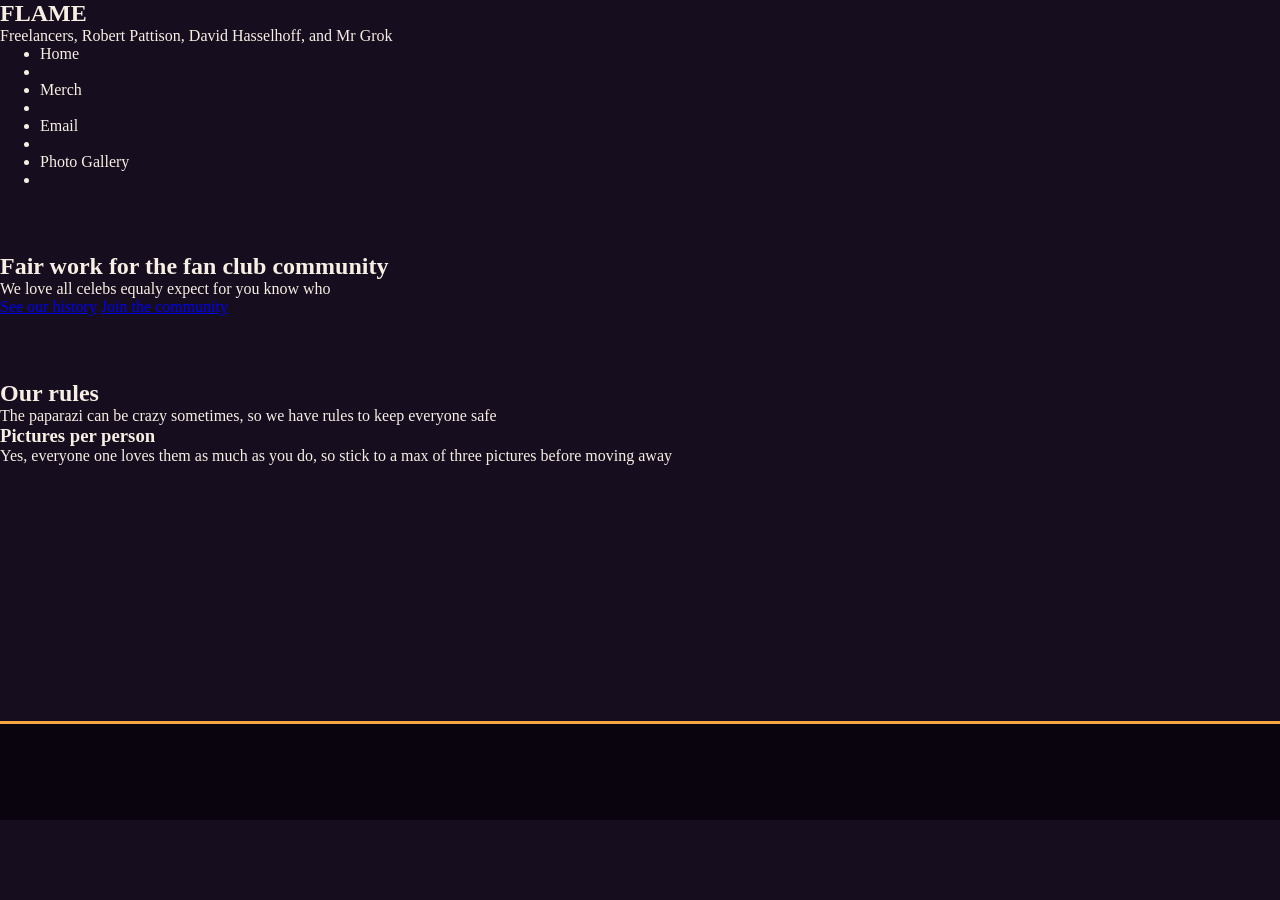
<file: 05_the_flame_campaign/index.html>
<!DOCTYPE html>
<html lang="en">
<head>
    <meta charset="UTF-8">
    <meta name="viewport" content="width=device-width, initial-scale=1.0">
    <link rel="stylesheet" href="styles.css">
    <title>Document</title>
</head>
<body>
    <nav> 
        <div>
                <h2>FLAME</h2>
                <p>Freelancers, Robert Pattison, David Hasselhoff, and Mr Grok</p>
        </div>
        <div>
            <ul>
                <li><a ...> Home</a><li>
                <li><a ...> Merch</a><li>
                <li><a ...> Email</a><li>
                <li><a ...> Photo Gallery</a><li>
            </ul>
        </div> 
    </nav>
    <section> 
        <!-- Hero section -->
         <div> 
            <div> 
                <h1>Fair work for the fan club community</h1>
                <p>We love all celebs equaly expect for you know who</p>
                <div>
                    <a href="#JFK">See our history</a>
                    <a href="#Robert">Join the community</a>
                </div>
            </div>
         </div>
    </section>
    <div> 
        <div>
            <div>
                <h2>Our rules</h2>
                <p>The paparazi can be crazy sometimes, so we have rules to keep everyone safe</p>
            </div>
        </div>
    </div>
    <div>
        <div>
            <img></img>
        </div>
        <div>
            <h3>Pictures per person</h3>
            <p>Yes, everyone one loves them as much as you do, so stick to a max of three pictures before moving away</p>
        </div>
    </div>
    <section>
    </section>
    <section>
    </section>
    <footer>
    </footer>
</body>
</html>
</file>
<file: 05_the_flame_campaign/styles.css>
* {
  box-sizing: border-box;
  margin: 0;
}

body {
  font-family: Georgia, serif;
  background: #160d1f;
  color: #f8efe4;
}

img {
  max-width: 100%;
  display: block;
}

.wrapper {
  width: 1100px;
  margin: 0 auto;
}

header {
  background: #100818;
  border-bottom: 3px solid #f5a542;
  padding: 1rem 0;
  position: sticky;
  top: 0;
}

.header-wrapper {
  display: flex;
  justify-content: space-between;
  align-items: center;
  gap: 2rem;
}

.logo-block h1 {
  margin: 0;
  color: #f5a542;
  font-size: 3rem;
  letter-spacing: 0.2rem;
}

.tagline {
  margin: 0;
  color: #d8c4aa;
  font-size: 0.9rem;
}

.nav-links {
  display: flex;
  gap: 0.75rem;
  flex-wrap: wrap;
}

.nav-links a {
  color: #f8efe4;
  text-decoration: none;
  background: #341b46;
  padding: 0.7rem 1rem;
  border-radius: 3rem;
}

.nav-links a:hover {
  background: #8f2f4c;
}

.hero {
  min-height: 700px;
  background-image:
    linear-gradient(rgba(22, 13, 31, 0.75), rgba(116, 41, 31, 0.7)),
    url("https://placecats.com/1400/800");
  background-size: cover;
  background-position: center;
  display: flex;
  align-items: center;
  text-align: center;
}

.hero-content {
  max-width: 750px;
}

.hero h2 {
  font-size: 4rem;
  line-height: 1.3;
  margin: 0 0 1rem;
  color: #ffd28a;
}

.hero p {
  font-size: 1.3rem;
  line-height: 1.6;
}

.hero-buttons {
  display: flex;
  justify-content: center;
  gap: 1rem;
  margin-top: 1.5rem;
  flex-wrap: wrap;
}

.button {
  display: inline-block;
  background: #f5a542;
  color: #160d1f;
  text-decoration: none;
  padding: 0.9rem 1.3rem;
  border-radius: 30px;
  font-weight: bold;
}

.button:hover {
  background: #ffd28a;
}

.button-secondary {
  background: transparent;
  color: #ffd28a;
  border: 2px solid #ffd28a;
}

/* SECTIONS */

section {
  padding: 4rem 0;
}

.section-intro {
  text-align: center;
  max-width: 650px;
  margin: 0 auto 2rem;
}

.section-intro h2 {
  font-size: 2.8rem;
  margin: 0;
  color: #ffd28a;
}

.section-intro p {
  color: #d8c4aa;
  font-size: 1.1rem;
}

/* POLICY CARDS */

.policy-grid {
  display: grid;
  grid-template-columns: repeat(3, 1fr);
  gap: 1.25rem;
}

.card {
  background: #24142f;
  border: 1px solid #4e2b61;
  border-radius: 1.2rem;
  overflow: hidden;
  box-shadow: 0 12px 30px rgba(0, 0, 0, 0.35);
}

.card img {
  width: 100%;
  height: 190px;
  object-fit: cover;
}

.card-content {
  padding: 1.25rem;
}

.card-tag {
  display: inline-block;
  margin: 0 0 0.75rem;
  background: #8f2f4c;
  color: #ffd28a;
  padding: 0.3rem 0.7rem;
  border-radius: 999px;
  font-size: 0.8rem;
  font-weight: bold;
}

.card h3 {
  margin: 0 0 0.5rem;
  font-size: 1.4rem;
}

.card p {
  line-height: 1.5;
}

/* PEOPLE */

.people-section {
  background:
    linear-gradient(135deg, #100818, #261234);
}

.people-grid {
  display: grid;
  gap: 1.5rem;
}

.person-card {
  display: grid;
  grid-template-columns: 220px 1fr;
  gap: 1.5rem;
  align-items: center;
  background: #f8efe4;
  color: #160d1f;
  padding: 1rem;
  border-radius: 1.2rem;
  box-shadow: 0 12px 30px rgba(0, 0, 0, 0.35);
}

.person-card img {
  width: 220px;
  height: 220px;
  object-fit: cover;
  border-radius: 1rem;
}

.person-content h3 {
  margin: 0;
  font-size: 1.8rem;
}

.role {
  color: #8f2f4c;
  font-weight: bold;
  margin: 0.3rem 0 1rem;
}

/* FOOTER */

footer {
  background: #09040d;
  border-top: 3px solid #f5a542;
  padding: 3rem 0;
}

.footer-grid {
  display: grid;
  grid-template-columns: repeat(3, 1fr);
  gap: 3rem;
}

.footer-column {
  display: flex;
  flex-direction: column;
  gap: 0.6rem;
}

.footer-column h3 {
  color: #ffd28a;
  margin: 0 0 0.5rem;
}

.footer-column a {
  color: #d8c4aa;
  text-decoration: none;
}

.footer-column a:hover {
  color: #f5a542;
}
</file>
